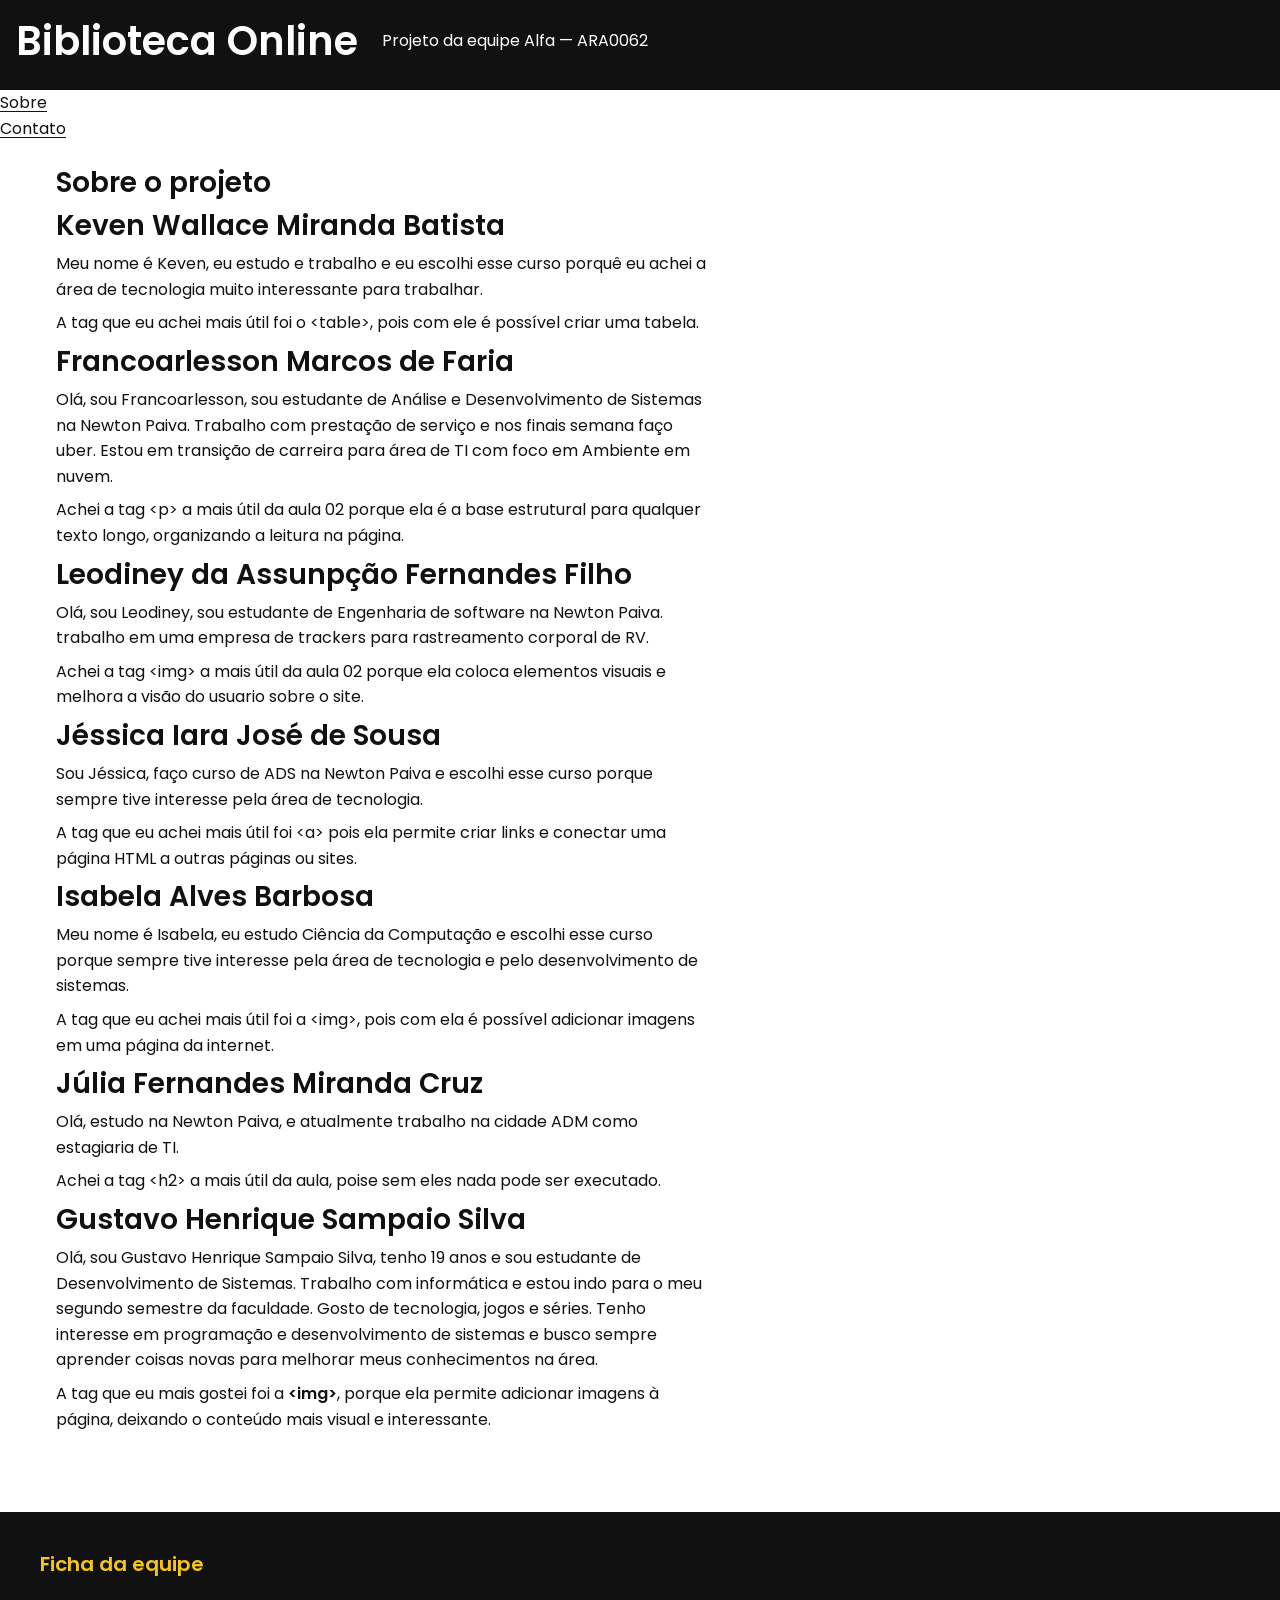
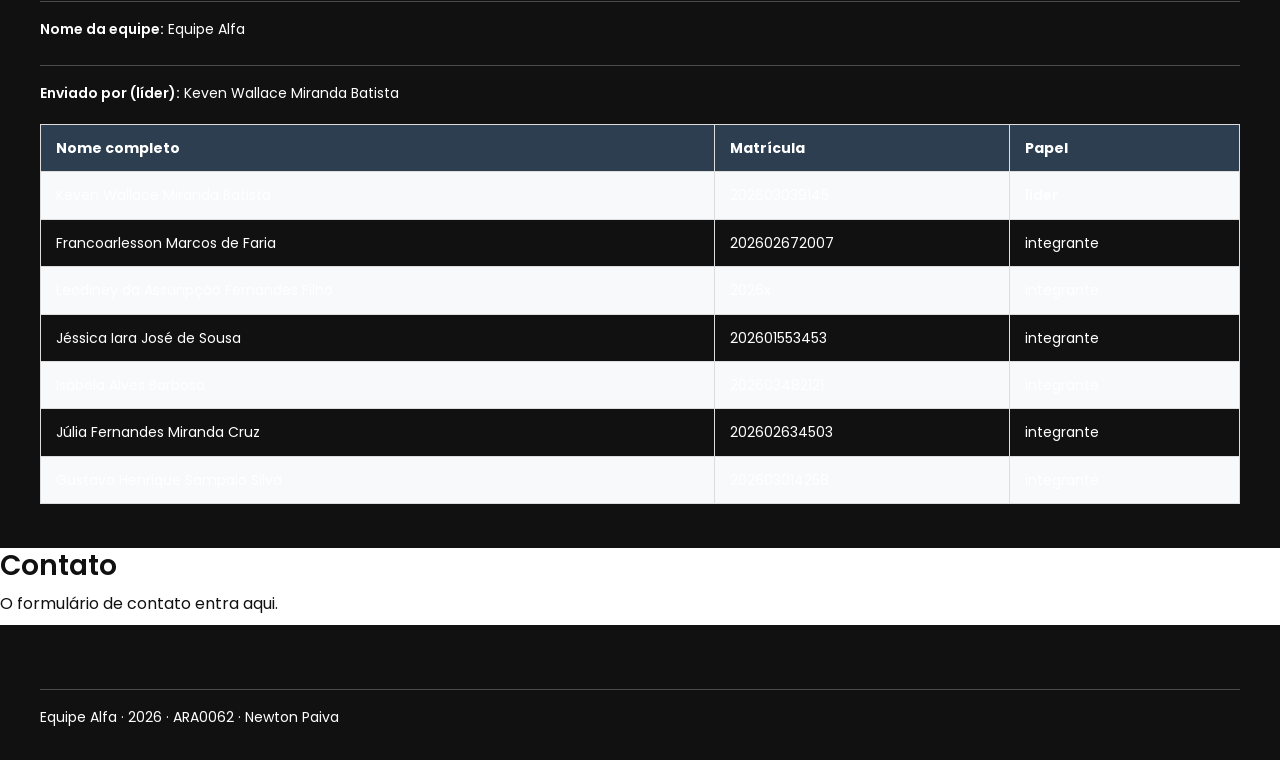
<file: frontend/index.html>
<!DOCTYPE html>
<html lang="pt-BR">
  <head>
    <meta charset="UTF-8">
    <meta name="viewport" content="width=device-width, initial-scale=1.0">
    <meta name="description" content="Projeto da disciplina ARA0062 — Equipe Delta.">
    <title>Biblioteca Online — Equipe Alfa</title>

    <link rel="stylesheet" href="css/estilo.css">
    <link href="https://fonts.googleapis.com/css2?family=Poppins:wght@400;600&display=swap"
      rel="stylesheet">
    <!-- <link rel="stylesheet" href="css/tema-noite.css"> -->

  </head>

  <body>

    <header>
      <h1>Biblioteca Online</h1>
      <p>Projeto da equipe Alfa — ARA0062</p>
    </header>

    <nav>
      <ul>
        <li><a href="#sobre">Sobre</a></li>
        <li><a href="#contato">Contato</a></li>
      </ul>
    </nav>

    <main>
      <section id="sobre">
        <h2>Sobre o projeto</h2>
          <h2>Keven Wallace Miranda Batista</h2>
          <p>Meu nome é Keven, eu estudo e trabalho e eu escolhi esse curso porquê eu achei a área de tecnologia muito interessante para trabalhar.</p>
          <p>A tag que eu achei mais útil foi o &lt;table&gt;, pois com ele é possível criar uma tabela.</p>
    
        <h2>Francoarlesson Marcos de Faria</h2>
          <p>Olá, sou Francoarlesson, sou estudante de Análise e Desenvolvimento de Sistemas na Newton Paiva. Trabalho com prestação de serviço e nos finais semana faço uber. Estou em transição de carreira para área de TI com foco em Ambiente em nuvem.</p>
          <p>Achei a tag &lt;p&gt; a mais útil da aula 02 porque ela é a base estrutural para qualquer texto longo, organizando a leitura na página.</p>
    
        <h2>Leodiney da Assunpção Fernandes Filho</h2>
          <p>Olá, sou Leodiney, sou estudante de Engenharia de software na Newton Paiva. trabalho em uma empresa de trackers para rastreamento corporal de RV.</p>
          <p>Achei a tag &lt;img&gt; a mais útil da aula 02 porque ela coloca elementos visuais e melhora a visão do usuario sobre o site.</p>

        <h2>Jéssica Iara José de Sousa</h2>
          <p>Sou Jéssica, faço curso de ADS na Newton Paiva e escolhi esse curso porque sempre tive interesse pela área de tecnologia.</p>
          <p>A tag que eu achei mais útil foi &lt;a&gt; pois ela permite criar links e conectar uma página HTML a outras páginas ou sites.</p>

        <h2>Isabela Alves Barbosa</h2>
          <p>Meu nome é Isabela, eu estudo Ciência da Computação e escolhi esse curso porque sempre tive interesse pela área de tecnologia e pelo desenvolvimento de sistemas.</p>
          <p>A tag que eu achei mais útil foi a &lt;img&gt;, pois com ela é possível adicionar imagens em uma página da internet.</p>

        <h2>Júlia Fernandes Miranda Cruz</h2>
          <p>Olá, estudo na Newton Paiva, e atualmente trabalho na cidade ADM como estagiaria de TI.</p>
          <p>Achei a tag &lt;h2&gt; a mais útil da aula, poise sem eles nada pode ser executado.</p>

        <h2>Gustavo Henrique Sampaio Silva</h2>
          <p>Olá, sou Gustavo Henrique Sampaio Silva, tenho 19 anos e sou estudante de Desenvolvimento de Sistemas. Trabalho com informática e estou indo para o meu segundo semestre da faculdade. Gosto de tecnologia, jogos e séries. Tenho interesse em programação e desenvolvimento de sistemas e busco sempre aprender coisas novas para melhorar meus conhecimentos na área.</p>
          <p>A tag que eu mais gostei foi a <strong>&lt;img&gt;</strong>, porque ela permite adicionar imagens à página, deixando o conteúdo mais visual e interessante.</p>
      </section>
    </main>

    <footer>
        <h2>Ficha da equipe</h2>

        <p><strong>Nome da equipe:</strong> Equipe Alfa</p>
        <p><strong>Enviado por (líder):</strong> Keven Wallace Miranda Batista</p>

        <table>
            <tr>
                <th>Nome completo</th>
                <th>Matrícula</th>
                <th>Papel</th>
            </tr>
            <tr>
                <td>Keven Wallace Miranda Batista</td>
                <td>202603039145</td>
                <td><strong>líder</strong></td>
            </tr>
            <tr>
                <td>Francoarlesson Marcos de Faria</td>
                <td>202602672007</td>
                <td>integrante</td>
            </tr>
            <tr>
                <td>Leodiney da Assunpção Fernandes Filho</td>
                <td>2026x</td>
                <td>integrante</td>
            </tr>
            <tr>
                <td>Jéssica Iara José de Sousa</td>
                <td>202601553453</td>
                <td>integrante</td>
            </tr>
            <tr>
                <td>Isabela Alves Barbosa</td>
                <td>202603482121</td>
                <td>integrante</td>
            </tr>
            <tr>
                <td>Júlia Fernandes Miranda Cruz</td>
                <td>202602634503</td>
                <td>integrante</td>
            <tr>
                <td>Gustavo Henrique Sampaio Silva</td>
                <td>202603014258</td>
                <td>integrante</td>
            </tr>
        </table>
    </footer>

      <section id="contato">
        <h2>Contato</h2>
        <p>O formulário de contato entra aqui.</p>

        <!--
          No ciclo 8, o action deste formulário aponta para o backend:
          <form action="../backend/processa-contato.php" method="post">
          Os dois pontos sobem uma pasta (saem do frontend) antes de entrar
          no backend. Enquanto não há PHP, o action fica em "#".
        -->
      </section>

    <footer>
      <p>Equipe Alfa &middot; 2026 &middot; ARA0062 &middot; Newton Paiva</p>
    </footer>

    <!--
      O JavaScript também está vazio por enquanto — ele entra no ciclo 6.
      defer faz o script rodar depois que a página terminou de carregar.
    -->
    <script src="js/script.js" defer></script>

  </body>
</html>
</file>
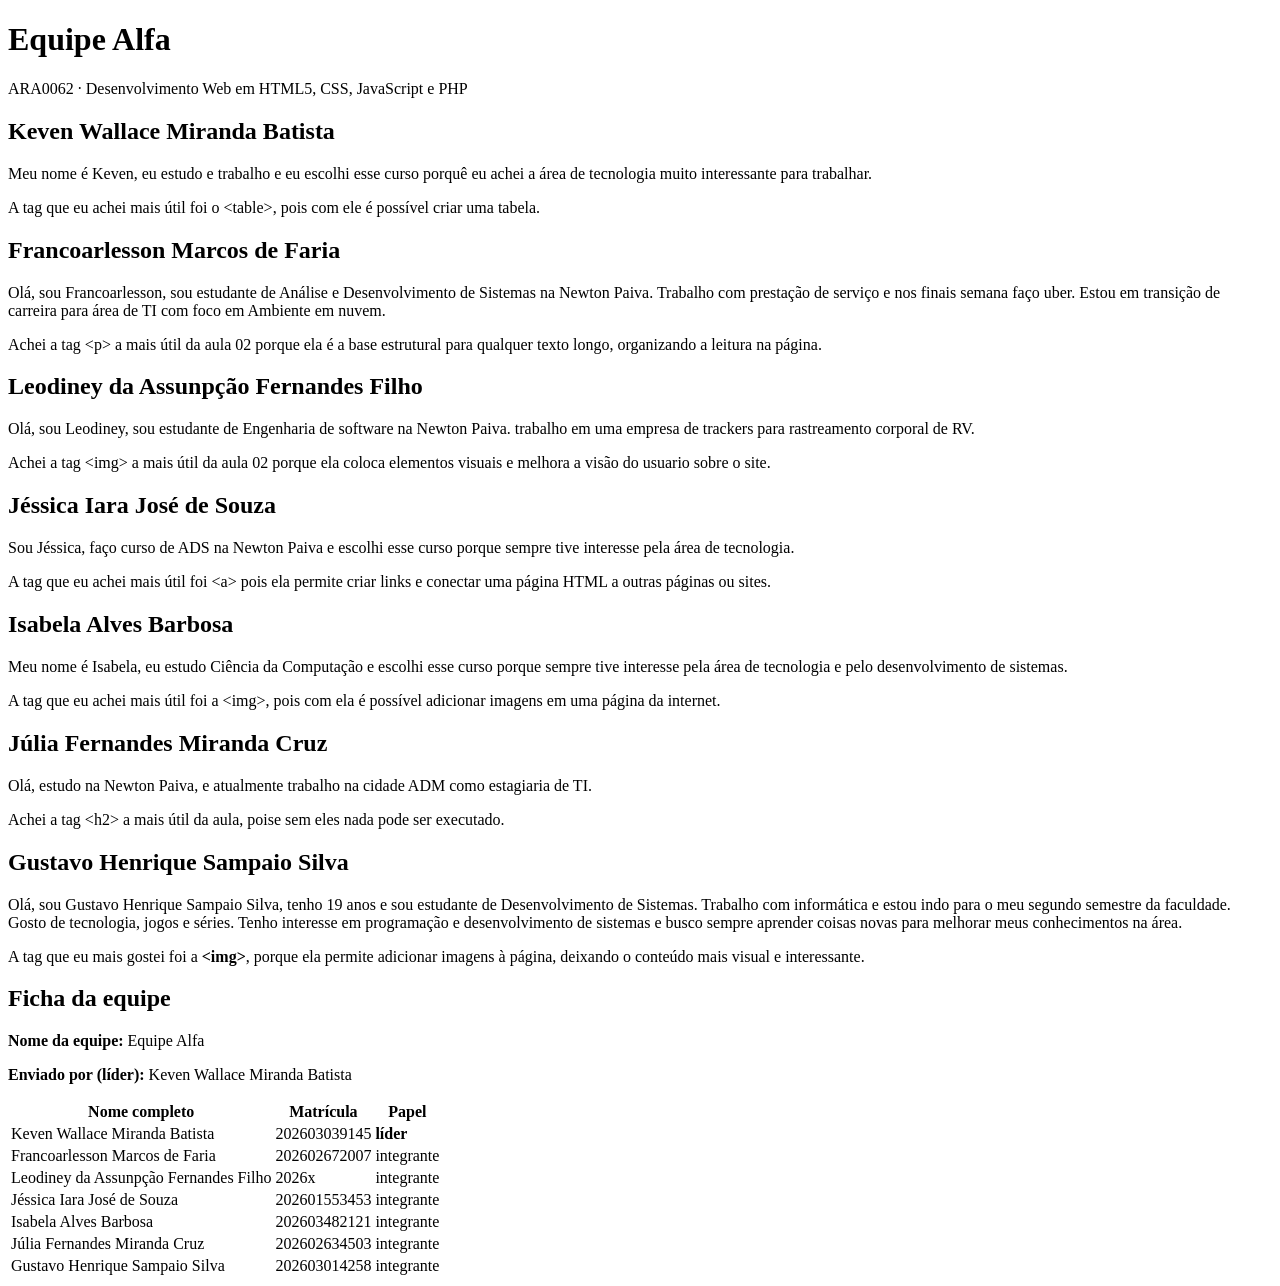
<file: projeto_alfa.html>
<!DOCTYPE html>
<html lang="pt-BR">
<head>
    <meta charset=UTF-8>
    <title>Equipe Alfa</title>
</head>
<body>
    <header>
    <h1>Equipe Alfa</h1>
    <p>ARA0062 · Desenvolvimento Web em HTML5, CSS, JavaScript e PHP</p>
  </header>

  <main>
    <h2>Keven Wallace Miranda Batista</h2>
        <p>Meu nome é Keven, eu estudo e trabalho e eu escolhi esse curso porquê eu achei a área de tecnologia muito interessante para trabalhar.</p>
        <p>A tag que eu achei mais útil foi o &lt;table&gt;, pois com ele é possível criar uma tabela.</p>
    
    <h2>Francoarlesson Marcos de Faria</h2>
        <p>Olá, sou Francoarlesson, sou estudante de Análise e Desenvolvimento de Sistemas na Newton Paiva. Trabalho com prestação de serviço e nos finais semana faço uber. Estou em transição de carreira para área de TI com foco em Ambiente em nuvem.</p>
        <p>Achei a tag &lt;p&gt; a mais útil da aula 02 porque ela é a base estrutural para qualquer texto longo, organizando a leitura na página.</p>
    
    <h2>Leodiney da Assunpção Fernandes Filho</h2>
        <p>Olá, sou Leodiney, sou estudante de Engenharia de software na Newton Paiva. trabalho em uma empresa de trackers para rastreamento corporal de RV.</p>
        <p>Achei a tag &lt;img&gt; a mais útil da aula 02 porque ela coloca elementos visuais e melhora a visão do usuario sobre o site.</p>

    <h2>Jéssica Iara José de Souza</h2>
        <p>Sou Jéssica, faço curso de ADS na Newton Paiva e escolhi esse curso porque sempre tive interesse pela área de tecnologia.</p>
        <p>A tag que eu achei mais útil foi &lt;a&gt; pois ela permite criar links e conectar uma página HTML a outras páginas ou sites.</p>

    <h2>Isabela Alves Barbosa</h2>
        <p>Meu nome é Isabela, eu estudo Ciência da Computação e escolhi esse curso porque sempre tive interesse pela área de tecnologia e pelo desenvolvimento de sistemas.</p>
        <p>A tag que eu achei mais útil foi a &lt;img&gt;, pois com ela é possível adicionar imagens em uma página da internet.</p>

    <h2>Júlia Fernandes Miranda Cruz</h2>
        <p>Olá, estudo na Newton Paiva, e atualmente trabalho na cidade ADM como estagiaria de TI.</p>
        <p>Achei a tag &lt;h2&gt; a mais útil da aula, poise sem eles nada pode ser executado.</p>

    <h2>Gustavo Henrique Sampaio Silva</h2>
        <p>Olá, sou Gustavo Henrique Sampaio Silva, tenho 19 anos e sou estudante de Desenvolvimento de Sistemas. Trabalho com informática e estou indo para o meu segundo semestre da faculdade. Gosto de tecnologia, jogos e séries. Tenho interesse em programação e desenvolvimento de sistemas e busco sempre aprender coisas novas para melhorar meus conhecimentos na área.</p>
        <p>A tag que eu mais gostei foi a <strong>&lt;img&gt;</strong>, porque ela permite adicionar imagens à página, deixando o conteúdo mais visual e interessante.</p>
    </main>

    <footer>
        <h2>Ficha da equipe</h2>

        <p><strong>Nome da equipe:</strong> Equipe Alfa</p>
        <p><strong>Enviado por (líder):</strong> Keven Wallace Miranda Batista</p>

        <table>
            <tr>
                <th>Nome completo</th>
                <th>Matrícula</th>
                <th>Papel</th>
            </tr>
            <tr>
                <td>Keven Wallace Miranda Batista</td>
                <td>202603039145</td>
                <td><strong>líder</strong></td>
            </tr>
            <tr>
                <td>Francoarlesson Marcos de Faria</td>
                <td>202602672007</td>
                <td>integrante</td>
            </tr>
            <tr>
                <td>Leodiney da Assunpção Fernandes Filho</td>
                <td>2026x</td>
                <td>integrante</td>
            </tr>
            <tr>
                <td>Jéssica Iara José de Souza</td>
                <td>202601553453</td>
                <td>integrante</td>
            </tr>
            <tr>
                <td>Isabela Alves Barbosa</td>
                <td>202603482121</td>
                <td>integrante</td>
            </tr>
            <tr>
                <td>Júlia Fernandes Miranda Cruz</td>
                <td>202602634503</td>
                <td>integrante</td>
            <tr>
                <td>Gustavo Henrique Sampaio Silva</td>
                <td>202603014258</td>
                <td>integrante</td>
            </tr>
        </table>
    </footer>
</body>
</html>

<!--Validador HTML - www.validator.w3.org-->
</file>
<file: frontend/css/estilo.css>
/* --------------------------------------------------------------------------
1. O :root e o tema — Keven Wallace Miranda
-------------------------------------------------------------------------- */
:root {
  /* Paleta base (contraste conferido no WebAIM) */
  --principal: #111111;
  --sobre-principal: #F5C518;   /* 11,6:1 sobre --principal */
  --apoio: #F5C518;
  --fundo: #FFFFFF;
  --superficie: #FFFFFF;
  --texto: #111111;             /* 18,9:1 sobre --superficie */

  /* Tokens derivados (usados só neste arquivo e no tema escuro) */
  --sobre-apoio: #111111;
  --texto-suave: #4A4A4A;
  --borda: #D9D9D9;
  --foco: var(--principal);
  --cabecalho-fundo: var(--principal);
  --cabecalho-texto: #FFFFFF;
  --rodape-fundo: var(--principal);
  --rodape-texto: #FFFFFF;

  /* ---------- 2. Tipografia ---------- */
  --fonte: "Poppins", Arial, sans-serif;
  --peso-normal: 400;
  --peso-forte: 600;

  --fs-h1: 2.5rem;
  --fs-h2: 1.75rem;
  --fs-h3: 1.25rem;
  --fs-corpo: 1rem;
  --fs-pequeno: 0.875rem;

  /* Espaçamento, raio e largura da coluna */
  --esp-1: 0.5rem;
  --esp-2: 1rem;
  --esp-3: 1.5rem;
  --esp-4: 2.5rem;
  --raio: 0.5rem;
  --largura-max: 75rem;

  color-scheme: light;
}

/* --------------------------------------------------------------------------
2. Tipografia — 
-------------------------------------------------------------------------- */

*, *::before, *::after { box-sizing: border-box; }

html { -webkit-text-size-adjust: 100%; scroll-behavior: smooth; }

/* --------------------------------------------------------------------------
3. Página e conteúdo — Júlia Fernandes Miranda
-------------------------------------------------------------------------- */
body {
  margin: 0;
  background: var(--fundo);
  color: var(--texto);
  font-family: var(--fonte);
  font-size: var(--fs-corpo);
  font-weight: var(--peso-normal);
  line-height: 1.6;
}

h1, h2, h3, h4 {
  margin: 0 0 var(--esp-1);
  font-weight: var(--peso-forte);
  line-height: 1.25;
}
h1 { font-size: var(--fs-h1); }
h2 { font-size: var(--fs-h2); }
h3 { font-size: var(--fs-h3); }

p { margin: 0 0 var(--esp-1); max-width: 65ch; }
strong, b, th { font-weight: var(--peso-forte); }
small { font-size: var(--fs-pequeno); }

a { color: inherit; text-decoration-thickness: 0.08em; text-underline-offset: 0.2em; }
a:hover { text-decoration-thickness: 0.15em; }

ul { margin: 0; padding: 0; list-style: none; }

img { display: block; max-width: 100%; height: auto; }

address { font-style: normal; }

:focus-visible {
  outline: 3px solid var(--foco);
  outline-offset: 2px;
}

/* Link "pular para o conteúdo" */
body > a:first-child {
  position: absolute;
  left: var(--esp-1);
  top: -4rem;
  z-index: 100;
  padding: var(--esp-1) var(--esp-2);
  background: var(--apoio);
  color: var(--sobre-apoio);
  font-weight: var(--peso-forte);
  border-radius: var(--raio);
}
body > a:first-child:focus { top: var(--esp-1); }

/* ---------- 4. Formulários e botões ---------- */
label { font-weight: var(--peso-forte); font-size: var(--fs-pequeno); }

input[type="search"],
input[type="text"],
input[type="email"] {
  width: 100%;
  padding: 0.7rem var(--esp-2);
  font: inherit;
  color: var(--texto);
  background: var(--superficie);
  border: 2px solid var(--borda);
  border-radius: var(--raio);
}
input::placeholder { color: var(--texto-suave); opacity: 1; }
input:focus-visible { border-color: var(--foco); }

input[type="checkbox"] { accent-color: var(--principal); margin-right: var(--esp-1); }

button {
  font: inherit;
  font-weight: var(--peso-forte);
  cursor: pointer;
  padding: 0.7rem var(--esp-3);
  color: var(--sobre-principal);
  background: var(--principal);
  border: 2px solid var(--principal);
  border-radius: var(--raio);
  transition: background-color 0.15s, color 0.15s;
}
button:hover { background: var(--apoio); color: var(--sobre-apoio); border-color: var(--principal); }

/* --------------------------------------------------------------------------
4. Cabeçalho e menu — Jéssica Iara
-------------------------------------------------------------------------- */
/* Botão de ícone (lista de desejos, setas) */
button[aria-label] {
  padding: 0.4rem 0.7rem;
  background: transparent;
  color: var(--texto);
  border-color: var(--borda);
}
button[aria-label]:hover { background: var(--apoio); color: var(--sobre-apoio); }

/* ---------- 5. Barra de avisos ---------- */
body > aside {
  background: var(--apoio);
  color: var(--sobre-apoio);
  font-size: var(--fs-pequeno);
  font-weight: var(--peso-forte);
}
body > aside ul {
  display: flex;
  flex-wrap: wrap;
  justify-content: center;
  gap: var(--esp-1) var(--esp-3);
  max-width: var(--largura-max);
  margin: 0 auto;
  padding: var(--esp-1) var(--esp-2);
}

/* ---------- 6. Cabeçalho ---------- */
body > header {
  display: grid;
  grid-template-columns: auto 1fr auto;
  align-items: center;
  gap: var(--esp-2) var(--esp-3);
  padding: var(--esp-2);
  background: var(--cabecalho-fundo);
  color: var(--cabecalho-texto);
}
body > header :focus-visible { outline-color: var(--apoio); }

body > header > a { text-decoration: none; color: var(--apoio); font-size: var(--fs-h3); }

body > header form { position: relative; display: flex; gap: var(--esp-1); max-width: 40rem; }
body > header form label {
  position: absolute; width: 1px; height: 1px; overflow: hidden; clip-path: inset(50%);
}
body > header form input { flex: 1; border-color: transparent; }
body > header form button {
  background: var(--apoio);
  color: var(--sobre-apoio);
  border-color: var(--apoio);
}
body > header form button:hover { background: var(--cabecalho-texto); border-color: var(--cabecalho-texto); }

body > header nav ul { display: flex; flex-wrap: wrap; gap: var(--esp-1) var(--esp-2); font-size: var(--fs-pequeno); }
body > header nav a { text-decoration: none; }
body > header nav a:hover { color: var(--apoio); text-decoration: underline; }

/* ---------- 7. Menu de categorias ---------- */
body > nav[aria-label="Categorias"] {
  background: var(--superficie);
  border-bottom: 1px solid var(--borda);
  overflow-x: auto;
}
body > nav[aria-label="Categorias"] ul {
  display: flex;
  gap: var(--esp-1);
  max-width: var(--largura-max);
  margin: 0 auto;
  padding: 0 var(--esp-2);
  white-space: nowrap;
}
body > nav[aria-label="Categorias"] a {
  display: block;
  padding: 0.8rem var(--esp-1);
  font-size: var(--fs-pequeno);
  font-weight: var(--peso-forte);
  text-decoration: none;
  border-bottom: 3px solid transparent;
}
body > nav[aria-label="Categorias"] a:hover { border-bottom-color: var(--apoio); }

/* --------------------------------------------------------------------------
5. Tabela — Francoarlesson Marcos
-------------------------------------------------------------------------- */
table {
    /* Remove os espaços duplos entre as bordas das células */
    border-collapse: collapse; 
    width: 100%;
    margin: 20px 0;
}

caption {
    /* Estilização do título/legenda da tabela */
    padding: 10px;
    font-weight: bold;
    font-size: 1.2rem;
    text-align: left;
}

th, td {
    /* Preenchimento e bordas individuais */
    padding: 12px 15px;
    text-align: left;
    border: 1px solid #ddd; 
}

th {
    /* Cabeçalho em cor: você pode trocar pela var(--cor-primaria) se a Parte 1 tiver criado */
    background-color: #2c3e50; 
    color: #ffffff;
    font-weight: bold;
}

/* Efeito Zebra: aplica fundo cinza claro nas linhas pares */
tbody tr:nth-child(even) {
    background-color: #f8f9fa;
}

/* Opcional: leve destaque ao passar o mouse para melhorar a usabilidade */
tbody tr:hover {
    background-color: #f1f1f1;
}

/* --------------------------------------------------------------------------
6. Formulário e rodapé — Isabela Alves Barbosa
-------------------------------------------------------------------------- */

/* ---------- 8. Conteúdo principal ---------- */
main {
  max-width: var(--largura-max);
  margin: 0 auto;
  padding: var(--esp-3) var(--esp-2) var(--esp-4);
}
main > section { margin-block: var(--esp-4); }
main > section:first-child { margin-top: 0; }

/* Título de seção com link "Ver todos" */
main section > header {
  display: flex;
  align-items: baseline;
  justify-content: space-between;
  gap: var(--esp-2);
  margin-bottom: var(--esp-2);
  padding-bottom: var(--esp-1);
  border-bottom: 3px solid var(--apoio);
}
main section > header h2 { margin: 0; }
main section > header a { font-weight: var(--peso-forte); font-size: var(--fs-pequeno); }

/* Banner principal (rolagem horizontal até existir o carrossel em JS) */
main > section[aria-label="Destaques da semana"] {
  display: flex;
  overflow-x: auto;
  scroll-snap-type: x mandatory;
  border-radius: var(--raio);
}
main > section[aria-label="Destaques da semana"] article {
  flex: 0 0 100%;
  scroll-snap-align: start;
}
main > section[aria-label="Destaques da semana"] img { width: 100%; aspect-ratio: 3 / 1; object-fit: cover; }
main > section[aria-label="Destaques da semana"] > button { display: none; } /* ativar com o JS */

/* Grades de listas (categorias, produtos, departamentos) */
main section > ul {
  display: grid;
  grid-template-columns: repeat(auto-fill, minmax(10.5rem, 1fr));
  gap: var(--esp-2);
}

/* Atalhos de categorias */
#titulo-categorias + ul { grid-template-columns: repeat(auto-fill, minmax(7rem, 1fr)); }
#titulo-categorias + ul a {
  display: flex;
  flex-direction: column;
  align-items: center;
  gap: var(--esp-1);
  padding: var(--esp-2) var(--esp-1);
  text-align: center;
  font-weight: var(--peso-forte);
  text-decoration: none;
  border: 1px solid var(--borda);
  border-radius: var(--raio);
  background: var(--superficie);
}
#titulo-categorias + ul a:hover { border-color: var(--texto); }

/* Cartões de produto */
main li > article {
  display: flex;
  flex-direction: column;
  height: 100%;
  padding: var(--esp-2);
  background: var(--superficie);
  border: 1px solid var(--borda);
  border-radius: var(--raio);
}
main li > article > a { text-decoration: none; }
main li > article > a:hover h3 { text-decoration: underline; }
main li > article img {
  width: 100%;
  aspect-ratio: 2 / 3;
  object-fit: cover;
  margin-bottom: var(--esp-1);
  border-radius: calc(var(--raio) / 2);
  background: var(--borda);
}
main li > article h3 { font-size: 1rem; }
main li > article p { font-size: var(--fs-pequeno); color: var(--texto-suave); }
main li > article del { color: var(--texto-suave); }
main li > article strong { font-size: var(--fs-h3); color: var(--texto); }
main li > article span {
  display: inline-block;
  margin-left: 0.25rem;
  padding: 0.1rem 0.5rem;
  font-size: 0.75rem;
  font-weight: var(--peso-forte);
  background: var(--apoio);
  color: var(--sobre-apoio);
  border-radius: 999px;
}
main li > article button:first-of-type { margin-top: auto; }
main li > article button[aria-label] { margin-top: var(--esp-1); }

/* Faixa de promoções */
main > section[aria-label="Promoções"] {
  display: grid;
  grid-template-columns: repeat(auto-fit, minmax(16rem, 1fr));
  gap: var(--esp-2);
}
main > section[aria-label="Promoções"] img { width: 100%; border-radius: var(--raio); }

/* Departamentos */
#titulo-departamentos + ul { grid-template-columns: repeat(auto-fit, minmax(14rem, 1fr)); }
#titulo-departamentos + ul a {
  display: block;
  height: 100%;
  text-decoration: none;
  overflow: hidden;
  border: 1px solid var(--borda);
  border-radius: var(--raio);
  background: var(--superficie);
}
#titulo-departamentos + ul img { width: 100%; aspect-ratio: 14 / 9; object-fit: cover; background: var(--borda); }
#titulo-departamentos + ul h3,
#titulo-departamentos + ul p { margin: 0; padding: var(--esp-1) var(--esp-2) 0; }
#titulo-departamentos + ul p { padding-bottom: var(--esp-2); font-size: var(--fs-pequeno); color: var(--texto-suave); }

/* Retirada na loja e newsletter */
#titulo-lojas, #titulo-newsletter { margin-top: 0; }
main > section[aria-labelledby="titulo-lojas"],
main > section[aria-labelledby="titulo-newsletter"] {
  padding: var(--esp-3);
  background: var(--apoio);
  color: var(--sobre-apoio);
  border-radius: var(--raio);
}
main > section[aria-labelledby="titulo-lojas"] form,
main > section[aria-labelledby="titulo-newsletter"] form {
  display: grid;
  gap: var(--esp-1);
  max-width: 32rem;
}
main > section[aria-labelledby="titulo-lojas"] button,
main > section[aria-labelledby="titulo-newsletter"] button {
  justify-self: start;
  background: var(--sobre-apoio);
  color: var(--apoio);
  border-color: var(--sobre-apoio);
}
main > section[aria-labelledby="titulo-lojas"] a,
main > section[aria-labelledby="titulo-newsletter"] a { color: inherit; }
main > section[aria-labelledby="titulo-lojas"] :focus-visible,
main > section[aria-labelledby="titulo-newsletter"] :focus-visible { outline-color: var(--sobre-apoio); }
main > section[aria-labelledby="titulo-newsletter"] label:has(input[type="checkbox"]) { font-weight: var(--peso-normal); }

/* ---------- 9. Rodapé ---------- */
body > footer {
  padding: var(--esp-4) var(--esp-2) var(--esp-3);
  background: var(--rodape-fundo);
  color: var(--rodape-texto);
  font-size: var(--fs-pequeno);
}
body > footer :focus-visible { outline-color: var(--apoio); }
body > footer > * { max-width: var(--largura-max); margin-inline: auto; }
body > footer h2 { font-size: var(--fs-h3); color: var(--apoio); }
body > footer a { text-decoration: none; }
body > footer a:hover { color: var(--apoio); text-decoration: underline; }
body > footer li { margin-bottom: 0.4rem; }

body > footer > section:first-child {
  display: grid;
  grid-template-columns: repeat(auto-fit, minmax(12rem, 1fr));
  gap: var(--esp-3);
}
body > footer > section:not(:first-child) { margin-top: var(--esp-3); }
body > footer > section:not(:first-child) ul { display: flex; flex-wrap: wrap; gap: var(--esp-1) var(--esp-2); }
body > footer > p {
  margin-top: var(--esp-3);
  padding-top: var(--esp-2);
  border-top: 1px solid var(--texto-suave);
  max-width: var(--largura-max);
}

/* ---------- 10. Responsivo ---------- */
@media (max-width: 52rem) {
  :root { --fs-h1: 2rem; --fs-h2: 1.5rem; }
  body > header { grid-template-columns: 1fr; }
  body > header form { max-width: none; }
  main > section[aria-label="Destaques da semana"] img { aspect-ratio: 2 / 1; }
}

@media (prefers-reduced-motion: reduce) {
  html { scroll-behavior: auto; }
  * { transition: none !important; }
}
</file>
<file: frontend/css/tema-noite.css>
:root[data-tema="escuro"] {
  --principal: #F5C518;
  --sobre-principal: #111111;   /* 11,6:1 sobre --principal */
  --apoio: #F5C518;
  --fundo: #121212;
  --superficie: #1E1E1E;
  --texto: #F5F5F5;
 
  --sobre-apoio: #111111;
  --texto-suave: #C2C2C2;
  --borda: #3A3A3A;
  --foco: #F5C518;
  --cabecalho-fundo: #000000;
  --cabecalho-texto: #F5F5F5;
  --rodape-fundo: #000000;
  --rodape-texto: #F5F5F5;
 
  color-scheme: dark;
}
 
@media (prefers-color-scheme: dark) {
  :root:not([data-tema="claro"]) {
    --principal: #F5C518;
    --sobre-principal: #111111;
    --apoio: #F5C518;
    --fundo: #121212;
    --superficie: #1E1E1E;
    --texto: #F5F5F5;
 
    --sobre-apoio: #111111;
    --texto-suave: #C2C2C2;
    --borda: #3A3A3A;
    --foco: #F5C518;
    --cabecalho-fundo: #000000;
    --cabecalho-texto: #F5F5F5;
    --rodape-fundo: #000000;
    --rodape-texto: #F5F5F5;
 
    color-scheme: dark;
  }
}
 
/* Ajustes que variáveis não resolvem */
:root[data-tema="escuro"] button[aria-label]:hover { color: var(--sobre-apoio); }
:root[data-tema="escuro"] img { filter: brightness(0.92); }
 
@media (prefers-color-scheme: dark) {
  :root:not([data-tema="claro"]) button[aria-label]:hover { color: var(--sobre-apoio); }
  :root:not([data-tema="claro"]) img { filter: brightness(0.92); }
}
</file>
